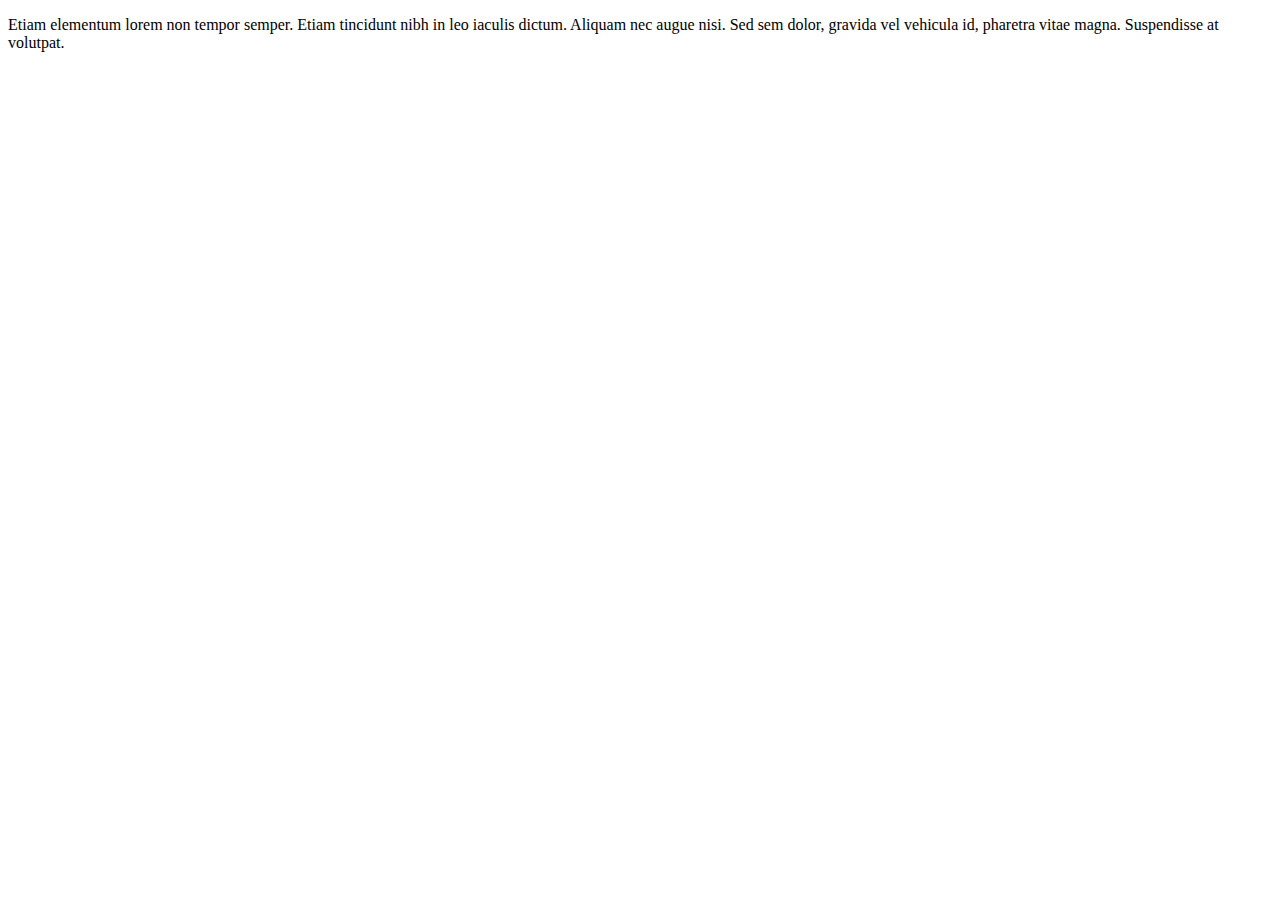
<file: src/page.html>
<!DOCTYPE html>
<html lang="en">
<head>
    <meta charset="UTF-8">
    <title>Title</title>
</head>
<body>
<p>Etiam elementum lorem non tempor semper. Etiam tincidunt nibh in leo iaculis dictum. Aliquam nec augue nisi. Sed sem dolor, gravida vel vehicula id, pharetra vitae magna. Suspendisse at volutpat.
</p>
</body>
</html>
</file>
